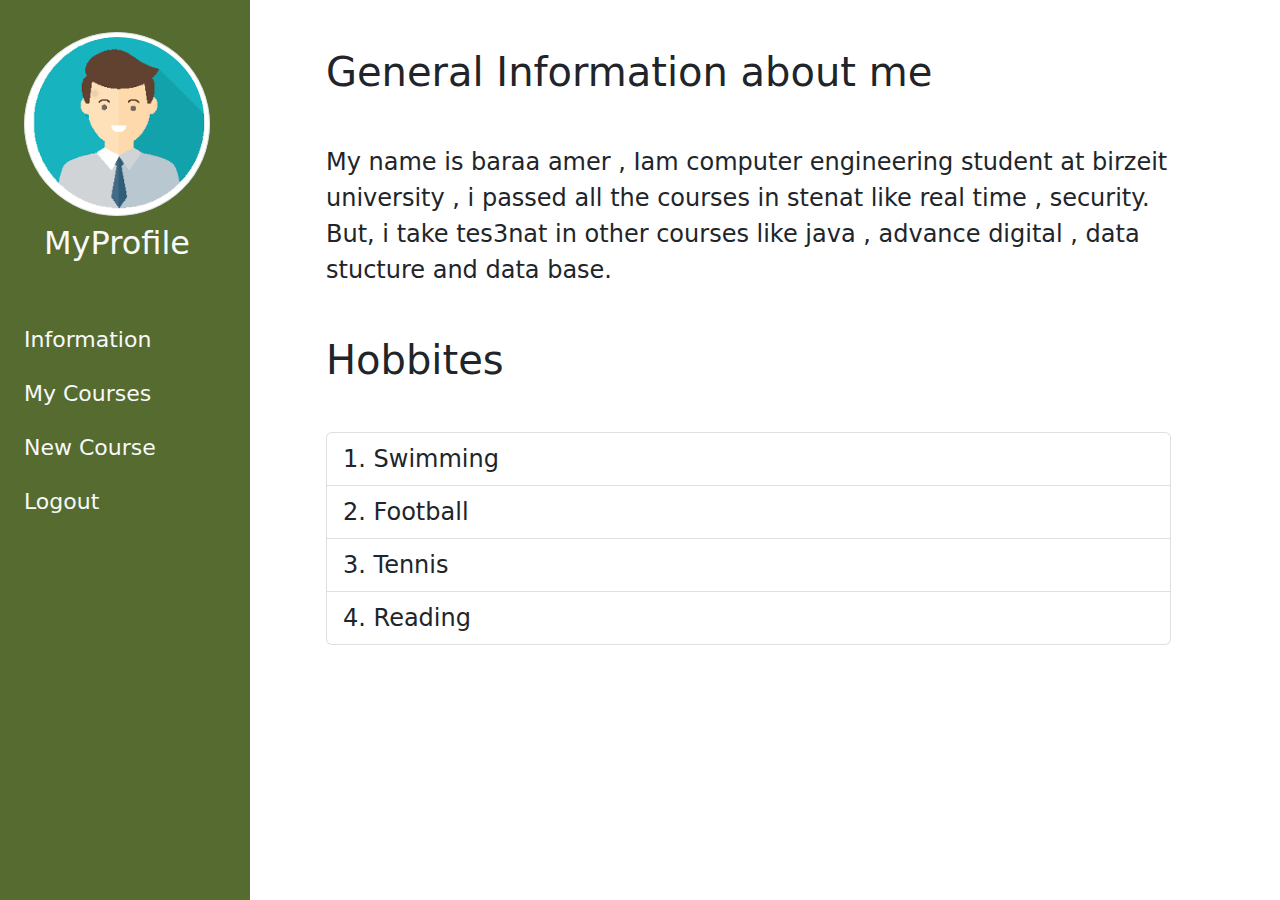
<file: index.html>
<!DOCTYPE html>
<html lang="en">
<head>
    <meta charset="UTF-8">
    <meta name="viewport" content="width=device-width, initial-scale=1.0">
    <title>index</title>
    <link rel="stylesheet" href="css/bootstrap.min.css">
    <link rel="stylesheet" href="css/bootstrap.min.css.map">
    <link rel="stylesheet" href="css/main.css">

</head>



<body>
    <main class="row">

        <aside class="col-3 ">
            <nav class="navbar navbar-expand d-flex flex-column align-items-start" id="sidebar">
                <a class="navbar-brand text-light p-4" href="#">
                    <img class="rounded-circle img-thumbnail" src="user-img.png" alt="user image ">
                    <h2 class="mt-2 text-center"> MyProfile </h2>
                
                </a>

                <ul class="navbar-nav d-flex flex-column mt-3 w-100">
                    <li class="nav-item w-100">
                        <a class="nav-link text-light ps-4" href="index.html">Information</a>
                    </li>

                    <li class="nav-item w-100">
                        <a class="nav-link text-light ps-4" href="courses.html">My Courses</a>
                    </li>

                    <li class="nav-item w-100">
                        <a class="nav-link text-light ps-4" href="addnewcourse.html">New Course </a>
                    </li>

                    <li class="nav-item w-100">
                        <a class="nav-link text-light ps-4" href="#">Logout</a>
                    </li>
                </ul>

        </aside>
            


        <!--  another side -->
        <section class="col-8">
            <h1 class="mt-5"> General Information about me </h1>
            <p class="fs-4 mt-5 "> My name is baraa amer , Iam computer engineering student at birzeit university , i passed all the courses in stenat 
                like real time , security. But, i take tes3nat in other courses like java , advance digital , data stucture
                and data base.<br /> 
            </p>

            <h1 class="mt-5"> Hobbites </h1>
            <ol class="mt-5 list-group list-group-numbered">
                <li class="list-group-item fs-4">Swimming</li>
                <li class="list-group-item fs-4">Football</li>
                <li class="list-group-item fs-4">Tennis</li>
                <li class="list-group-item fs-4">Reading</li>
              </ol>




        </section>

    </main>
    </nav>
       




   

    <script src="js/bootstrap.bundle.min.js"></script>
</body>
</html>
</file>
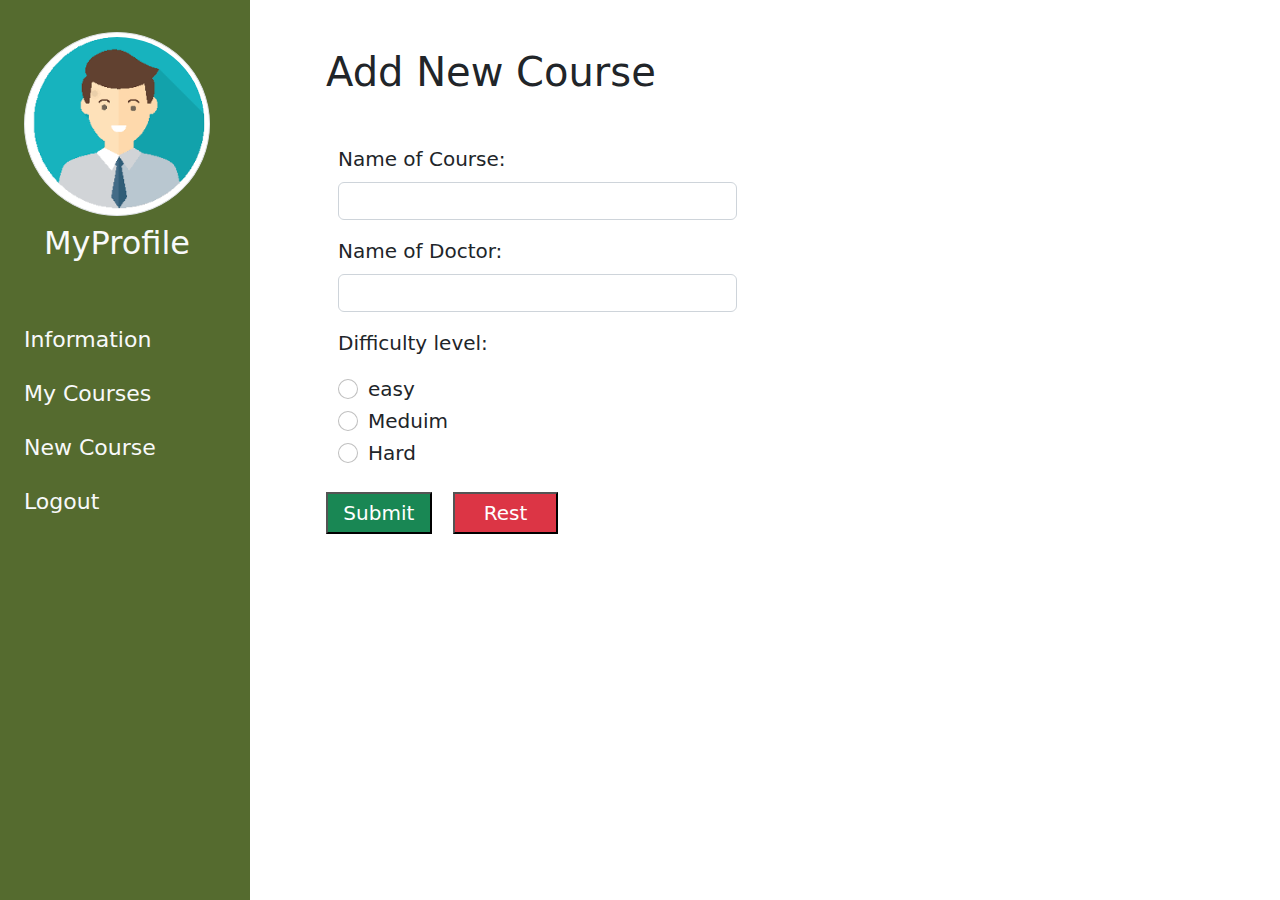
<file: addnewcourse.html>
<!DOCTYPE html>
<html lang="en">
<head>
    <meta charset="UTF-8">
    <meta name="viewport" content="width=device-width, initial-scale=1.0">
    <title>AddNewCourse</title>
    <link rel="stylesheet" href="css/bootstrap.min.css">
    <link rel="stylesheet" href="css/bootstrap.min.css.map">
    <link rel="stylesheet" href="css/main.css">

</head>



<body>
    <main class="row">

        <aside class="col-3 ">
            <nav class="navbar navbar-expand d-flex flex-column align-items-start" id="sidebar">
                <a class="navbar-brand text-light p-4" href="#">
                    <img class="rounded-circle img-thumbnail" src="user-img.png" alt="user image ">
                    <h2 class="mt-2 text-center"> MyProfile </h2>
                
                </a>

                <ul class="navbar-nav d-flex flex-column mt-3 w-100">
                    <li class="nav-item w-100">
                        <a class="nav-link text-light ps-4" href="index.html">Information</a>
                    </li>

                    <li class="nav-item w-100">
                        <a class="nav-link text-light ps-4" href="courses.html">My Courses</a>
                    </li>

                    <li class="nav-item w-100">
                        <a class="nav-link text-light ps-4" href="addnewcourse.html">New Course </a>
                    </li>

                    <li class="nav-item w-100">
                        <a class="nav-link text-light ps-4" href="#">Logout</a>
                    </li>
                </ul>

        </aside>
            


        <!--  another side -->
        <section class="col-8">
            <h1 class="mt-5">Add New Course</h1>
            
            <form class="mt-5 w-50 fs-5">
                <div class="container mt-3">
                    <label class="form-label" for="n-course">Name of Course:</label>
                    <input class="form-control" id="n-course" type="text" name="nameofcourse">
                </div>

                <div class="container mt-3">
                    <label class="form-label" for="n-doctor">Name of Doctor:</label>
                    <input class="form-control" id="n-doctor" type="text" name="nameofdoctor">
                </div>

                <div class="container mt-3">
                    <label for="se-level">Difficulty level:</label>
                    <div class="mt-3" id="se-level">
                        <div class="form-check">
                            <input class="form-check-input" type="radio" name="Radios" id="Radios1" value="option1">
                            <label class="form-check-label" for="Radios1"> easy</label>
                        </div>

                        <div class="form-check">
                            <input class="form-check-input" type="radio" name="Radios" id="Radios2" value="option2">
                            <label class="form-check-label" for="Radios2">Meduim</label>
                        </div>

                        <div class="form-check">
                            <input class="form-check-input" type="radio" name="Radios" id="Radios3" value="option3" >
                            <label class="form-check-label" for="Radios3">Hard</label>
                        </div>
                    </div>
                </div>

            
                <div class="mt-4 d-flex justify-content-start ">
                    <input class="w-25 bg-success text-white" type="submit" value="Submit">
                    <span><pre>  </pre></span>
                    <input class="w-25 bg-danger text-white" type="reset" value="Rest">                 
                </div>
            </form>
      
        </section>

    </main>
    </nav>
       
    <script src="js/bootstrap.bundle.min.js"></script>
</body>
</html>
</file>
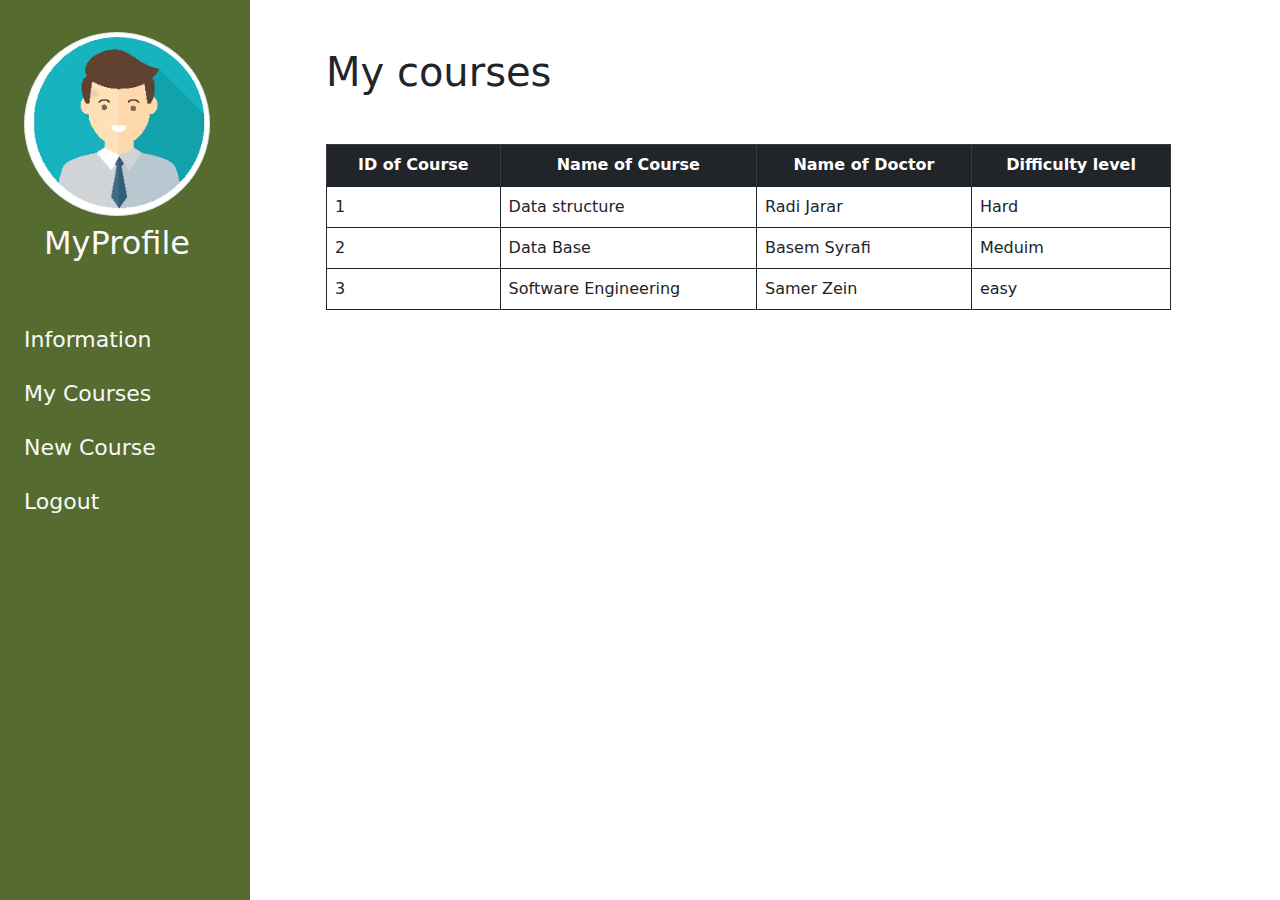
<file: courses.html>
<!DOCTYPE html>
<html lang="en">
<head>
    <meta charset="UTF-8">
    <meta name="viewport" content="width=device-width, initial-scale=1.0">
    <title>Courses</title>
    <link rel="stylesheet" href="css/bootstrap.min.css">
    <link rel="stylesheet" href="css/bootstrap.min.css.map">
    <link rel="stylesheet" href="css/main.css">

</head>



<body>
    <main class="row">

        <aside class="col-3 ">
            <nav class="navbar navbar-expand d-flex flex-column align-items-start" id="sidebar">
                <a class="navbar-brand text-light p-4" href="#">
                    <img class="rounded-circle img-thumbnail" src="user-img.png" alt="user image ">
                    <h2 class="mt-2 text-center"> MyProfile </h2>
                
                </a>

                <ul class="navbar-nav d-flex flex-column mt-3 w-100">
                    <li class="nav-item w-100">
                        <a class="nav-link text-light ps-4" href="index.html">Information</a>
                    </li>

                    <li class="nav-item w-100">
                        <a class="nav-link text-light ps-4" href="courses.html">My Courses</a>
                    </li>

                    <li class="nav-item w-100">
                        <a class="nav-link text-light ps-4" href="addnewcourse.html">New Course </a>
                    </li>

                    <li class="nav-item w-100">
                        <a class="nav-link text-light ps-4" href="#">Logout</a>
                    </li>
                </ul>

        </aside>
            


        <!--  another side -->

        <section class="col-8">
            <h1 class="mt-5"> My courses </h1>
            <table class="table mt-5 table-bordered border-dark">
                <thead class="table-dark text-center">
                  <tr>
                    <th>ID of Course</th>
                    <th>Name of Course</th>
                    <th>Name of Doctor</th>
                    <th>Difficulty level</th>
                  </tr>
                </thead>
                <tbody class="table-group-divider">
                  <tr>
                    <td>1</td>
                    <td>Data structure</td>
                    <td>Radi Jarar</td>
                    <td>Hard</td>
                  </tr>
                  <tr>
                    <td>2</td>
                    <td>Data Base</td>
                    <td>Basem Syrafi</td>
                    <td>Meduim</td>
                  </tr>
                  <tr>
                    <td>3</td>
                    <td>Software Engineering</td>
                    <td>Samer Zein</td>
                    <td>easy</td>
                  </tr>
                </tbody>
              </table>



        </section>

    </main>
    </nav>
       




   

    <script src="js/bootstrap.bundle.min.js"></script>
</body>
</html>
</file>
<file: css/main.css>
* {
    margin: 0 ;
    padding: 0;
}

body {
    min-height: 100%;
    background-color: #fff;
}

.navbar {
    width: 250px;
    height: 100%;
    position: fixed;
    background-color: darkolivegreen;
    transition: 0.4s;
}

.nav-link {
    font-size: 22px;
    text-align: start;
    margin-top: 5px;
}

.nav-link:hover,
.nav-link:focus,
.nav-link:active {
    background-color: #ffffff26;
}
</file>
